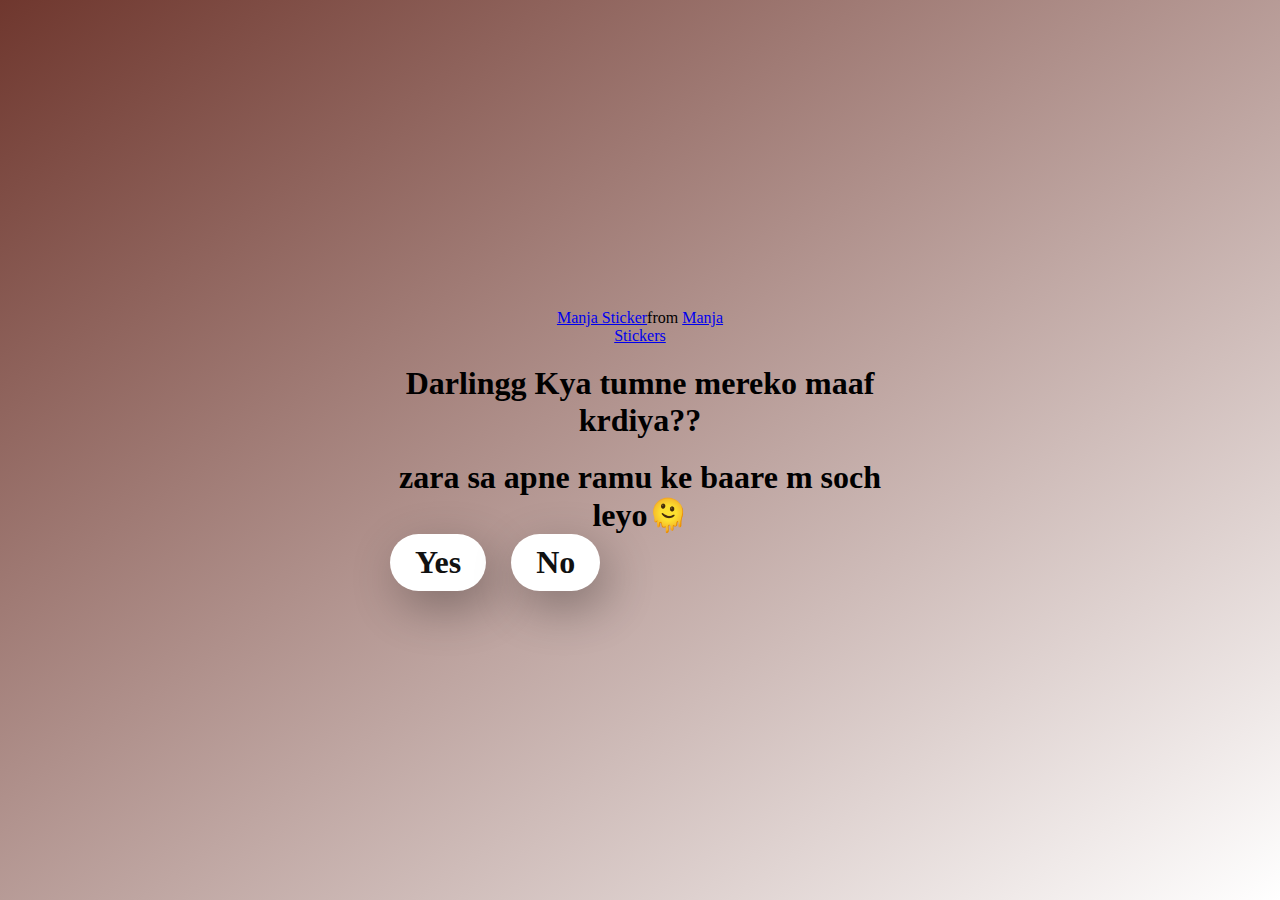
<file: index.html>
<!DOCTYPE html>
<html lang="en">

<head>
  <meta charset="UTF-8" />
  <meta name="viewport" content="width=device-width, initial-scale=1.0" />
  <title>MAAFII~~</title>

  <link rel="stylesheet" href="./style.css" />
</head>

<body>
  <div class="container">
    <div class="tenor-gif-embed" data-postid="24483566" data-share-method="host" data-aspect-ratio="1"
      data-width="100%">
      <a href="https://tenor.com/en-GB/view/boba-gif-24483566">Manja Sticker</a>from
      <a href="https://tenor.com/search/manja-stickers">Manja Stickers</a>
    </div>
    
    <script type="text/javascript" async src="https://tenor.com/embed.js"></script>
    <h1>Darlingg Kya tumne mereko maaf krdiya??<h1>
    <p>zara sa apne ramu ke baare m soch leyo🫠</p>

    <div class="btn">
      <a href="yes.html">Yes</a>
      <a href="no1.html">No</a>
    </div>
  </div>
</body>

</html>
</file>
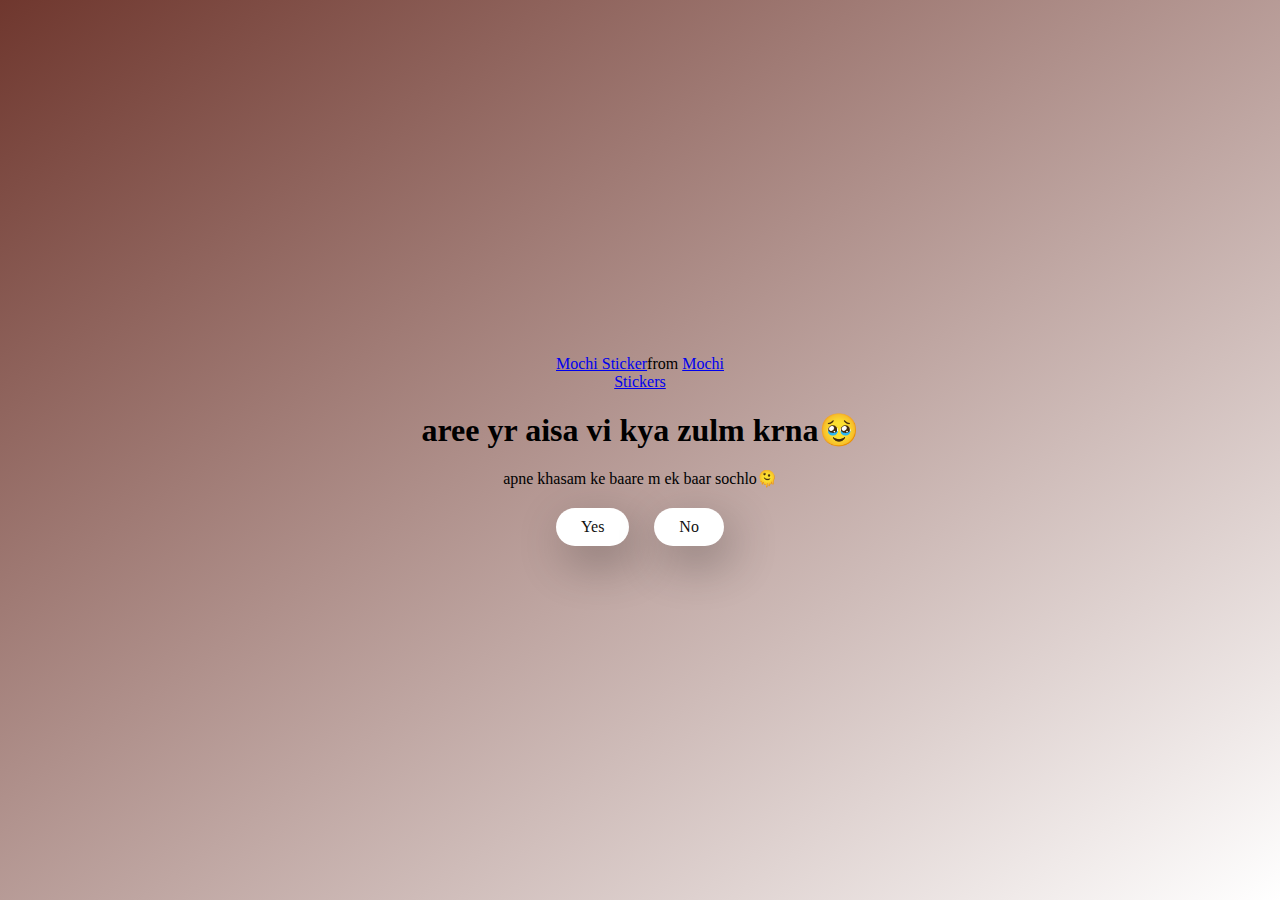
<file: no1.html>
<!DOCTYPE html>
<html lang="en">

<head>
  <meta charset="UTF-8" />
  <meta name="viewport" content="width=device-width, initial-scale=1.0" />
  <title>MAAFI~~</title>

  <link rel="stylesheet" href="./style.css" />
</head>

<body>
  <div class="container">
    <div class="tenor-gif-embed" data-postid="12693270328745133509" data-share-method="host" data-aspect-ratio="1"
      data-width="100%">
      <a href="https://tenor.com/en-GB/view/love-gif-12693270328745133509">Mochi Sticker</a>from
      <a href="https://tenor.com/en-GB/search/request-gifs">Mochi Stickers</a>
    </div>
    <script type="text/javascript" async src="https://tenor.com/embed.js"></script>
    <h1>aree yr aisa vi kya zulm krna🥹</h1>
    <p>apne khasam ke baare m ek baar sochlo🫠</p>

    <div class="btn">
      <a href="yes.html">Yes</a>
      <a href="no2.html">No</a>
    </div>
  </div>
</body>

</html>
</file>
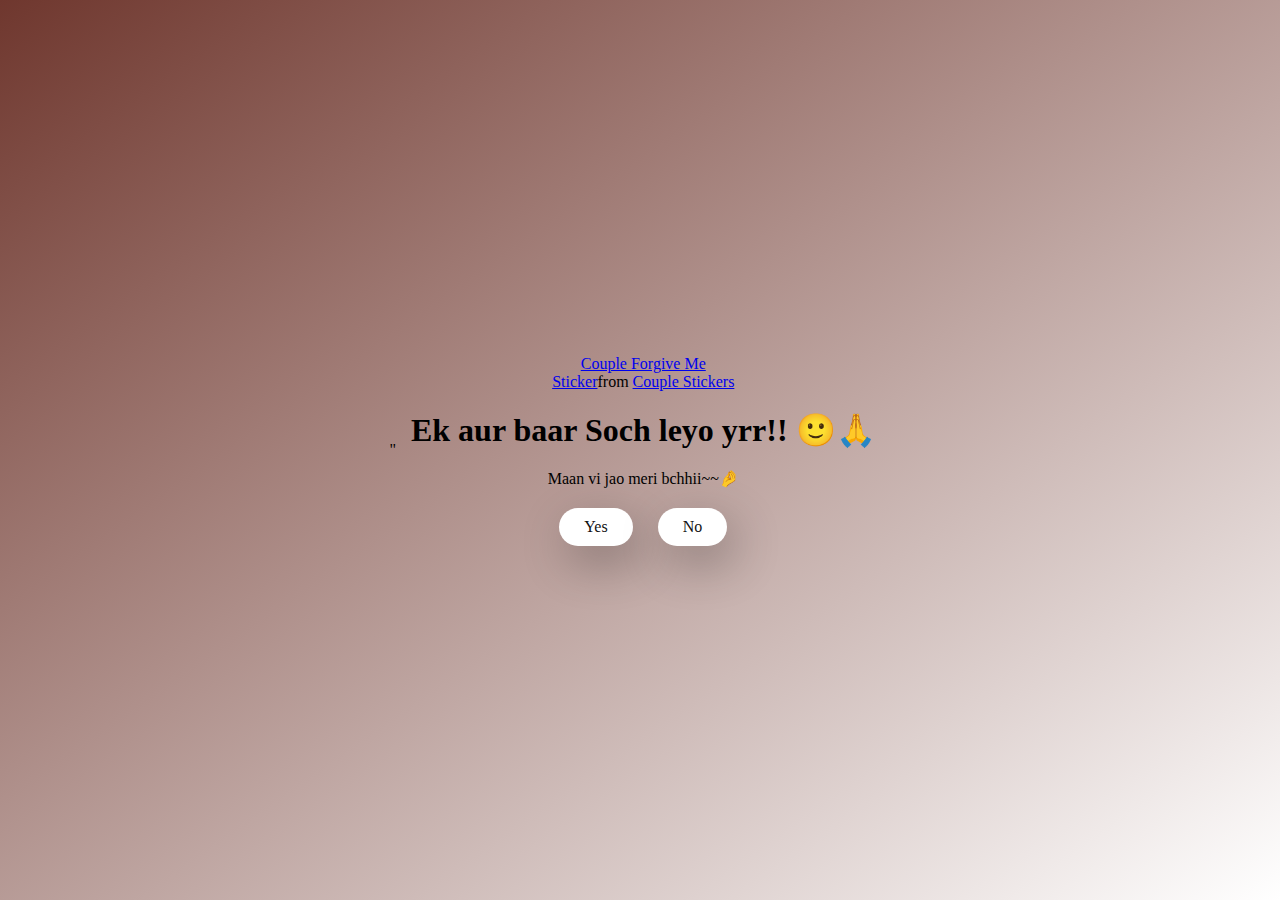
<file: no2.html>
"<!DOCTYPE html>
<html lang="en">

<head>
  <meta charset="UTF-8" />
  <meta name="viewport" content="width=device-width, initial-scale=1.0" />
  <title>MAAFI~~</title>

  <link rel="stylesheet" href="./style.css" />
</head>

<body>
  <div class="container">
    <div class="tenor-gif-embed" data-postid="18072069" data-share-method="host" data-aspect-ratio="1"
      data-width="100%">
      <a href="https://tenor.com/en-GB/view/please-yes-pretty-gif-18072069">Couple
        Forgive Me Sticker</a>from
      <a href="https://tenor.com/en-GB/search/request-gifs">Couple Stickers</a>
    </div>
    <script type="text/javascript" async src="https://tenor.com/embed.js"></script>

    <h1>Ek aur baar Soch leyo yrr!! 🙂🙏</h1>
    <p>Maan vi jao meri bchhii~~🤌</p>

    <div class="btn">
      <a href="yes.html">Yes</a>
      <a href="no3.html">No</a>
    </div>
  </div>
</body>

</html>
</file>
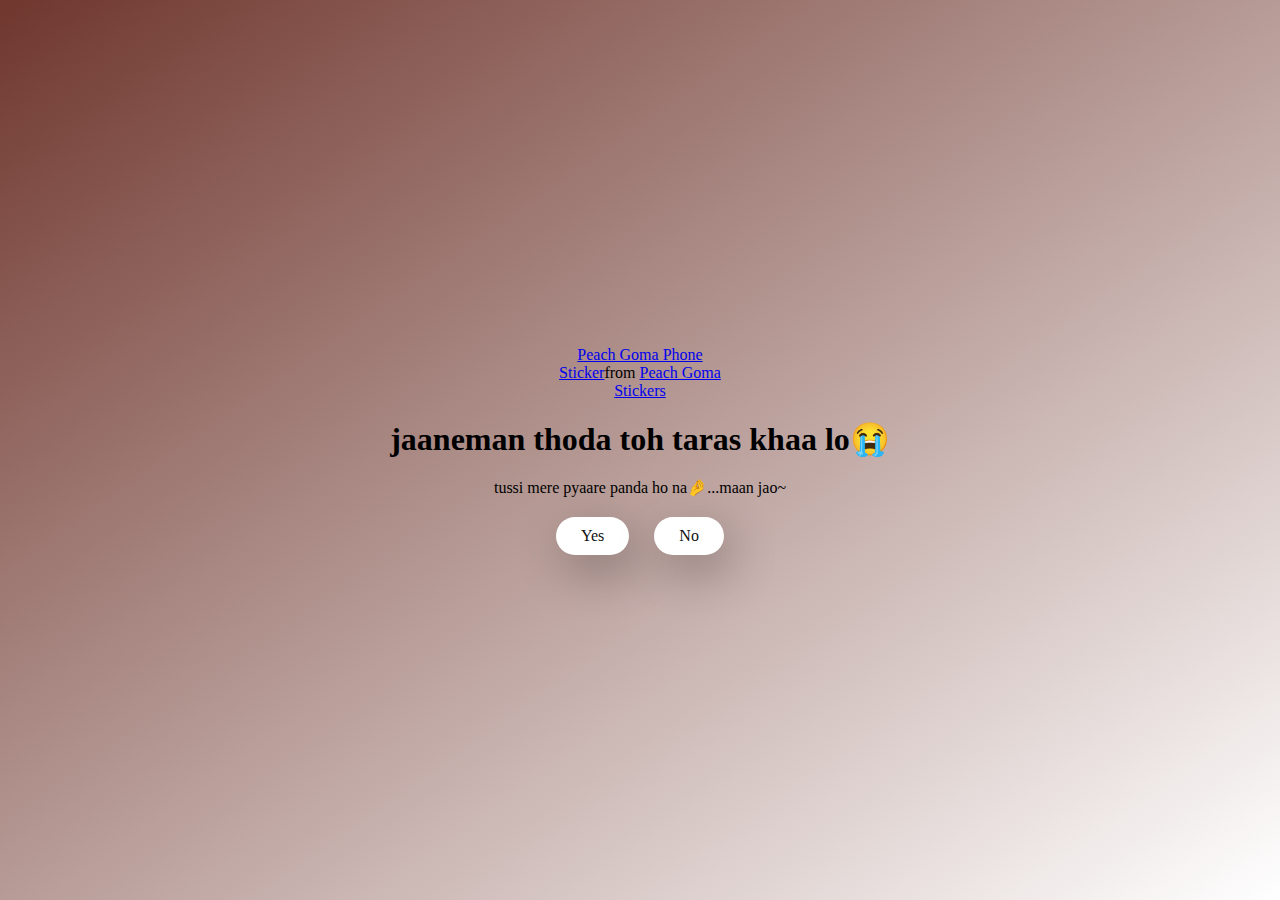
<file: no3.html>
<!DOCTYPE html>
<html lang="en">

<head>
  <meta charset="UTF-8" />
  <meta name="viewport" content="width=device-width, initial-scale=1.0" />
  <title>MAAFII~~</title>

  <link rel="stylesheet" href="./style.css" />
</head>

<body>
  <div class="container">
    <div class="tenor-gif-embed" data-postid="334354909210551476" data-share-method="host" data-aspect-ratio="1.26923"
      data-width="100%">
      <a href="https://tenor.com/en-GB/view/kiss-gif-334354909210551476">Peach Goma Phone Sticker</a>from
      <a href="https://tenor.com/en-GB/search/emotional-cat-gifs">Peach Goma Stickers</a>
    </div>
    <script type="text/javascript" async src="https://tenor.com/embed.js"></script>

    <h1>jaaneman thoda toh taras khaa lo😭</h1>
    <p>tussi mere pyaare panda ho na🤌...maan jao~</p>

    <div class="btn">
      <a href="yes.html">Yes</a>
      <a href="#" id="move-random">No</a>
    </div>
  </div>

  <script src="./script.js"></script>
</body>

</html>
</file>
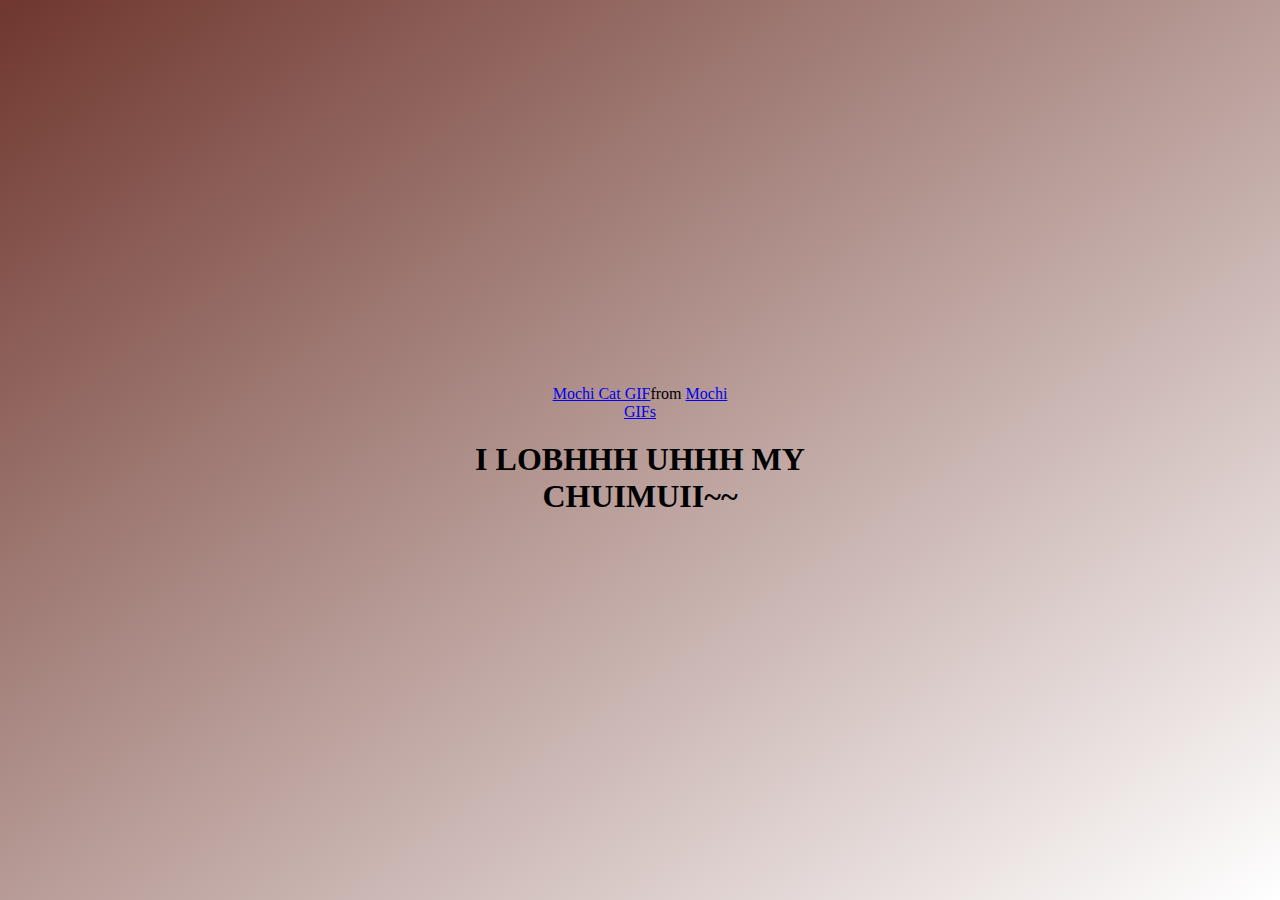
<file: yes.html>
<!DOCTYPE html>
<html lang="en">

<head>
  <meta charset="UTF-8" />
  <meta name="viewport" content="width=device-width, initial-scale=1.0" />
  <title>MAAFII~~</title>

  <link rel="stylesheet" href="./style.css" />
</head>

<body>
  <div class="container">
    <div class="tenor-gif-embed" data-postid="12186015021689896619" data-share-method="host" data-aspect-ratio="1.37853"
      data-width="100%">
      <a
        href="https://tenor.com/en-GB/view/besito-catlove-gif-12186015021689896619">Mochi
        Cat GIF</a>from <a href="https://tenor.com/en-GB/search/cat-i-love-you-gifs">Mochi GIFs</a>
    </div>
    <script type="text/javascript" async src="https://tenor.com/embed.js"></script>
    <h1>I LOBHHH UHHH MY CHUIMUII~~</h1>
  </div>
</body>

</html>
</file>
<file: style.css>
* {
    margin: 0;
    padding: 0;
    box-sizing: border-box;
    font-family: serif;
  }
  
  body {
    width: 100%;
    min-height: 100vh;
    display: flex;
    justify-content: center;
    align-items: center;
    background: #6f372e;
    background: linear-gradient(to bottom right,#6f372e , white);
  }
  
  .container {
    display: flex;
    flex-direction: column;
    text-align: center;
    align-items: center;
    gap: 20px;
    max-width: 500px;
    margin: 15px;
  }
  
  .container .tenor-gif-embed {
    max-width: 200px;
  }
  
  .container .btn {
    display: flex;
    gap: 25px;
  }
  
  .btn a {
    text-decoration: none;
    color: #111;
    background: #fff;
    padding: 10px 25px;
    border-radius: 66px;
    box-shadow: 0.5rem 1rem 3rem hsl(0, 0%, 0%, 0.3);
  }
</file>
